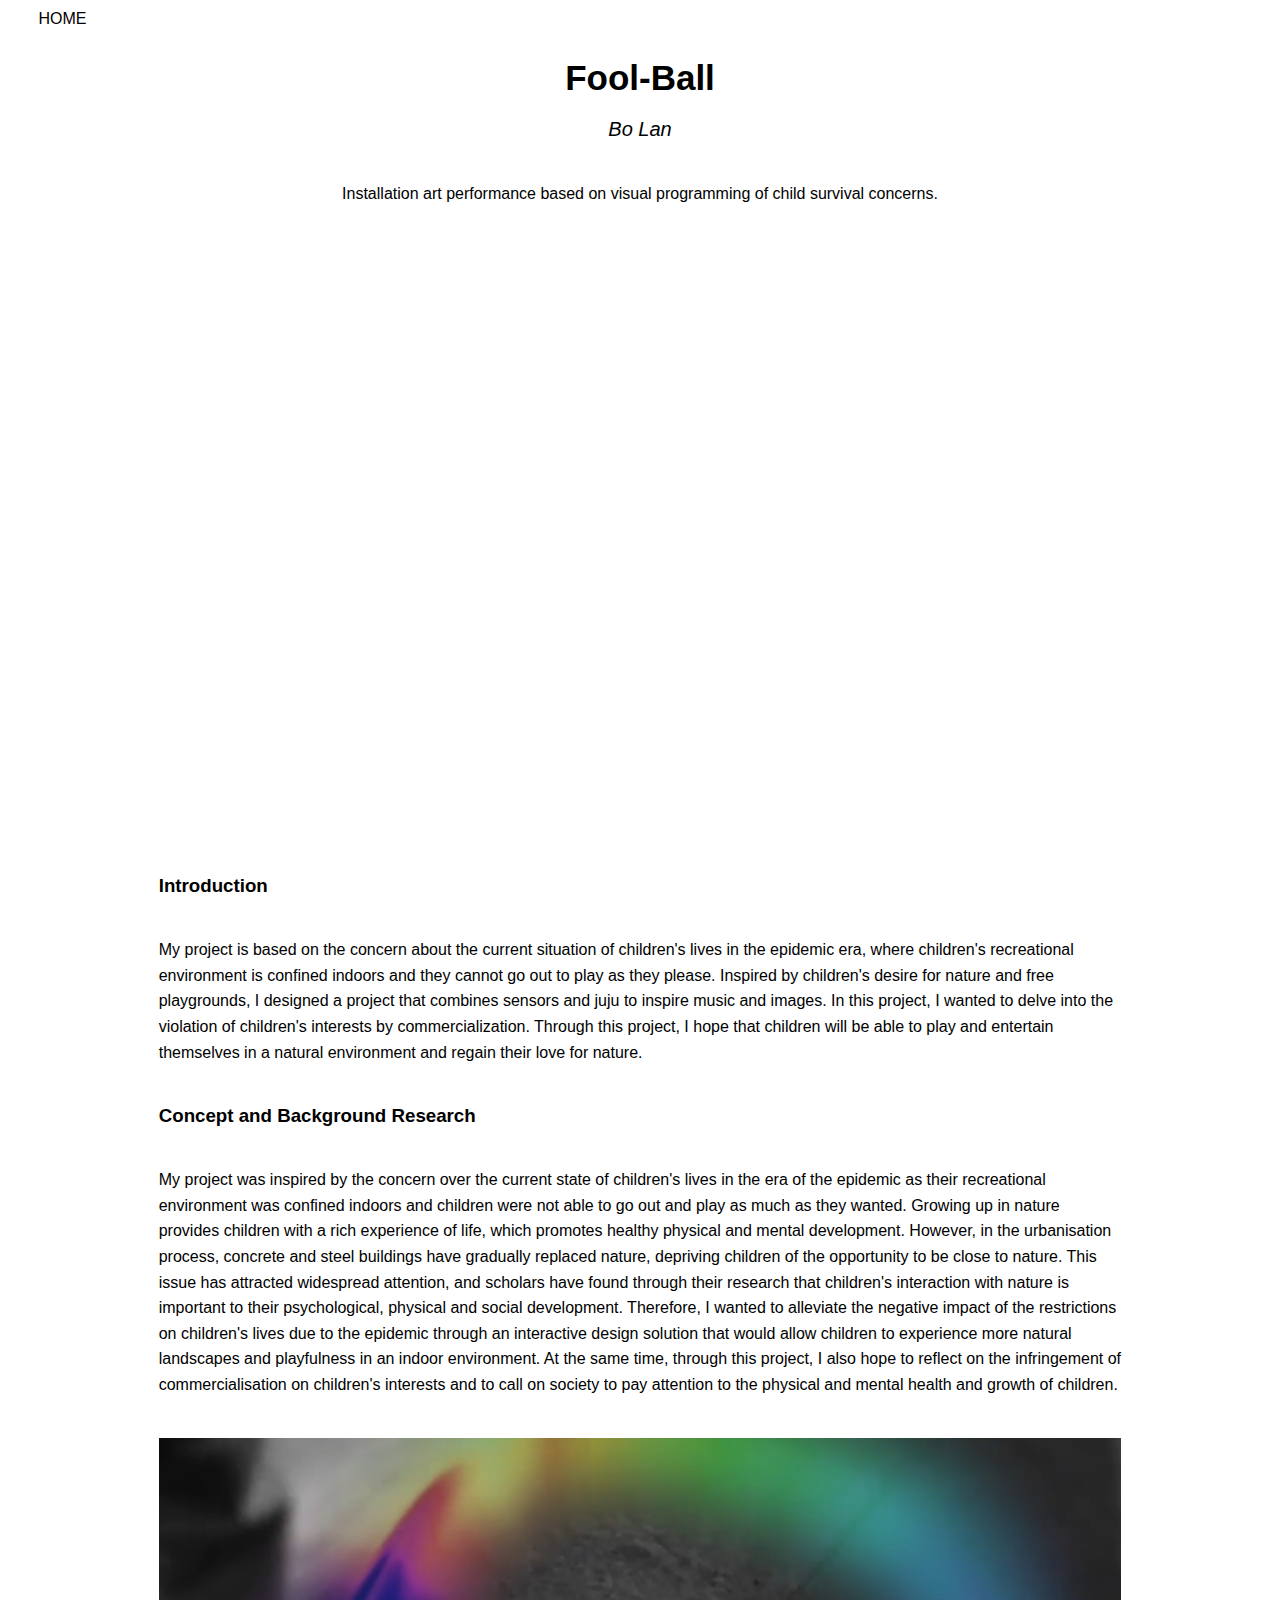
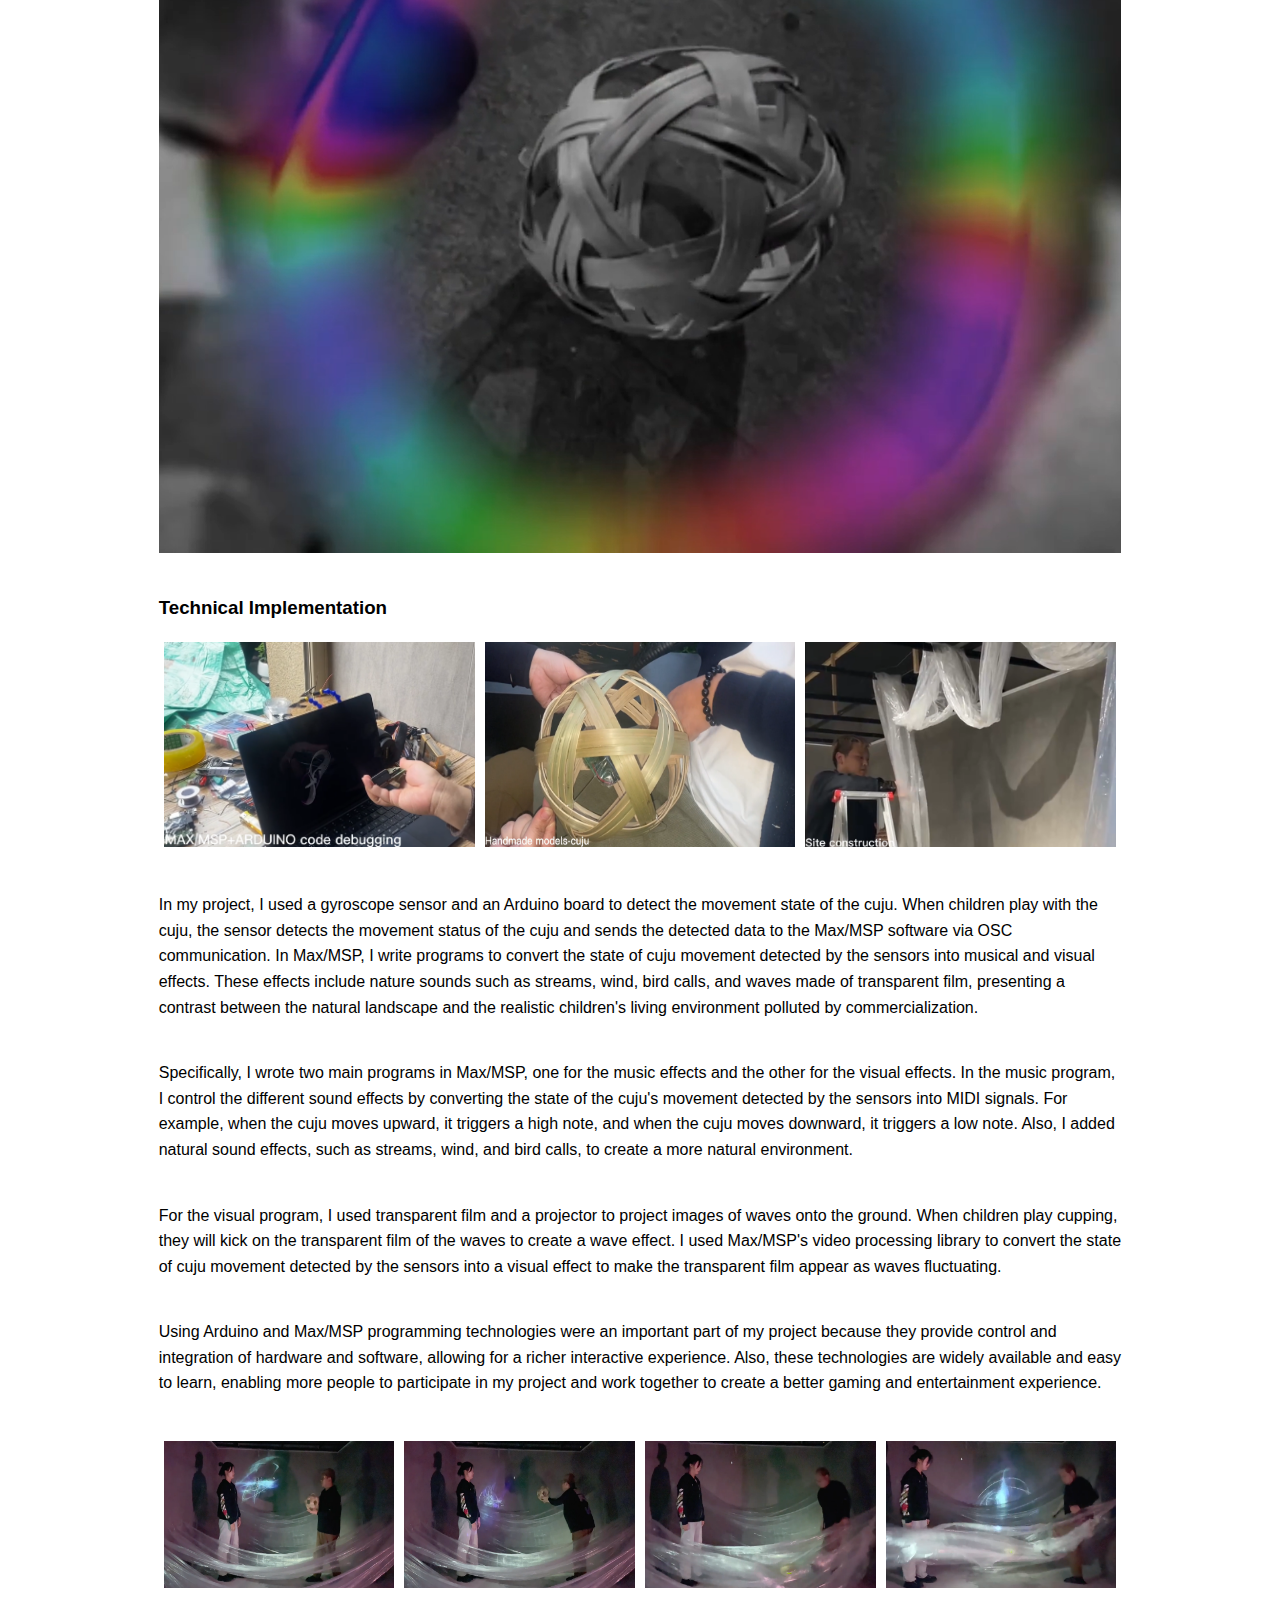
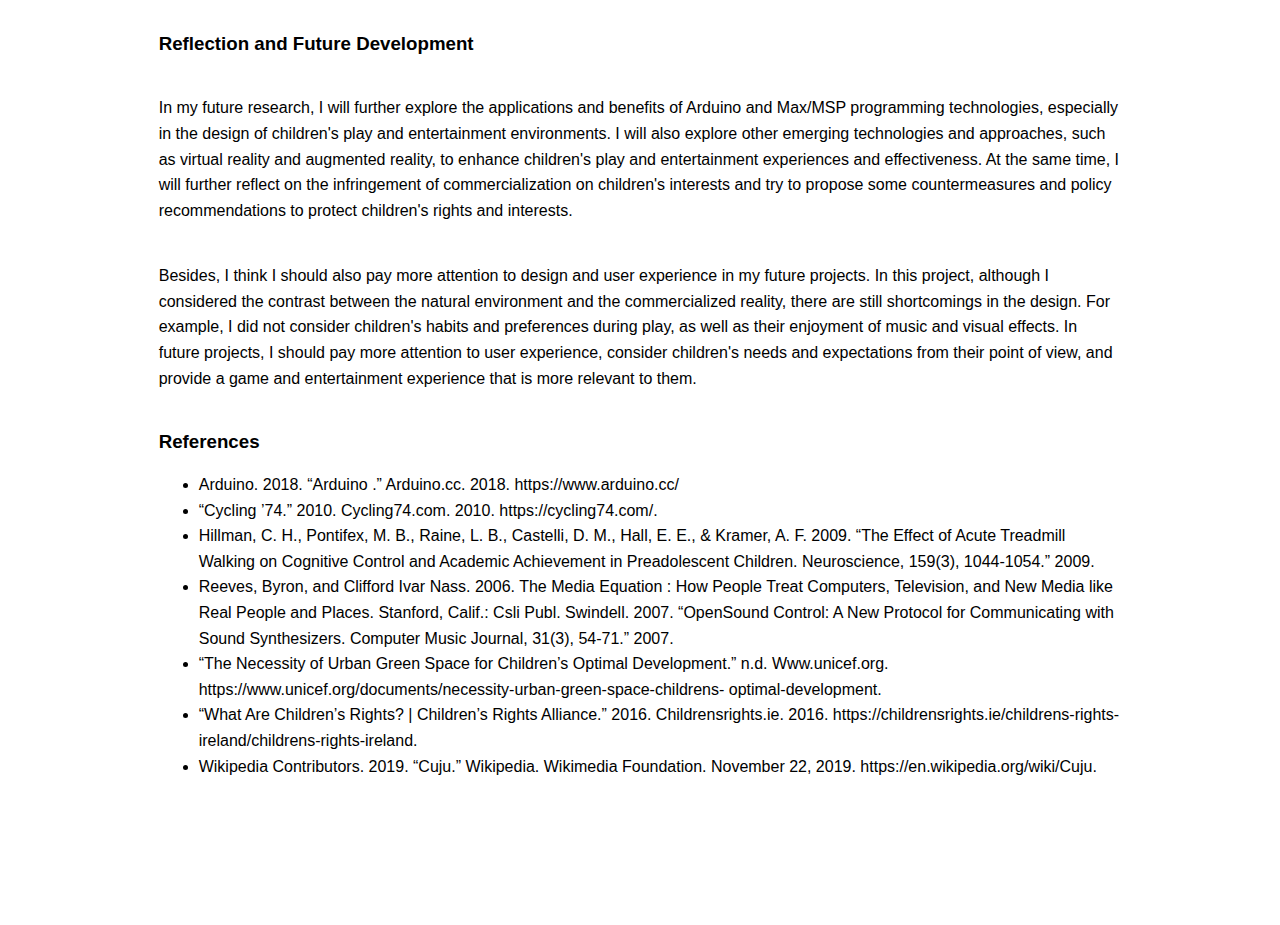
<file: final-project-documentation/index.html>
<!DOCTYPE html>
<html>
    <head>
        <meta charset="UTF-8">

        <!-- meta viewport tag needed to make site responsive on mobile devices https://developer.mozilla.org/en-US/docs/Web/HTML/Viewport_meta_tag -->
        <meta name="viewport" content="width=device-width, initial-scale=1" />

        <title>WCC Portfolio - Demo Page</title>

        <!-- including for some global styling -->
        <link rel="stylesheet" href="../css/style.css">

    </head>
    <body>
        <!-- if you have sub-pages think about adding a simple back button -->
        <nav>
            <a href="../">HOME</a>
        </nav>
        <header class="documentation-header">
            <section class="center-text">
                <h1>Fool-Ball</h1>
                <h2>Bo Lan</h6>
                <p>Installation art performance based on visual programming of child survival concerns.</p> 
            </section>
        </header>

        <main class="documentation-page">
            <section>
                <div class="responsive-video centered-content">
                    <iframe title="vimeo-player" src="https://player.vimeo.com/video/822411207?h=9ee9c1183d&amp;badge=0&amp;autopause=0&amp;player_id=0&amp;app_id=58479" width="100%" height="100%" frameborder="0" allowfullscreen></iframe>
                </div>
            </section>
            <section>
                <h3>Introduction</h3>
                <p>My project is based on the concern about the current situation of children's lives in the epidemic era, where children's recreational environment is confined indoors and they cannot go out to play as they please. Inspired by children's desire for nature and free playgrounds, I designed a project that combines sensors and juju to inspire music and images. In this project, I wanted to delve into the violation of children's interests by commercialization. Through this project, I hope that children will be able to play and entertain themselves in a natural environment and regain their love for nature.</p>
            </section>
            <section>
                <h3>Concept and Background Research</h3>
                <p>My project was inspired by the concern over the current state of children's lives in the
                    era of the epidemic as their recreational environment was confined indoors and
                    children were not able to go out and play as much as they wanted. Growing up in
                    nature provides children with a rich experience of life, which promotes healthy physical
                    and mental development. However, in the urbanisation process, concrete and steel
                    buildings have gradually replaced nature, depriving children of the opportunity to be
                    close to nature. This issue has attracted widespread attention, and scholars have
                    found through their research that children's interaction with nature is important to their
                    psychological, physical and social development. Therefore, I wanted to alleviate the
                    negative impact of the restrictions on children's lives due to the epidemic through an
                    interactive design solution that would allow children to experience more natural
                    landscapes and playfulness in an indoor environment. At the same time, through this
                    project, I also hope to reflect on the infringement of commercialisation on children's
                    interests and to call on society to pay attention to the physical and mental health and
                    growth of children.</p>
                
                <!-- if you have a full width image try make it not too tall -->
                <img src="../assets/images/c1.png"/>
                
            </section>
            <section>
                <h3>Technical Implementation</h3>

                <!-- example of styling for three images, you can write your own styling -->
                <div class="flex-container flex-basis-third">
                    <div class="flex-item">
                        <img src="../assets/images/c2.png"/>
                    </div>
                    <div class="flex-item">
                        <img src="../assets/images/c3.png"/>
                    </div>
                    <div class="flex-item">
                        <img src="../assets/images/c4.png"/>
                    </div>
                </div>
                
                <p>In my project, I used a gyroscope sensor and an Arduino board to detect the movement state of the cuju. When children play with the cuju, the sensor detects the movement status of the cuju and sends the detected data to the Max/MSP software via OSC communication. In Max/MSP, I write programs to convert the state of cuju movement detected by the sensors into musical and visual effects. These effects include nature sounds such as streams, wind, bird calls, and waves made of transparent film, presenting a contrast between the natural landscape and the realistic children's living environment polluted by commercialization.</p>
                <p>Specifically, I wrote two main programs in Max/MSP, one for the music effects and the other for the visual effects. In the music program, I control the different sound effects by converting the state of the cuju's movement detected by the sensors into MIDI signals. For example, when the cuju moves upward, it triggers a high note, and when the cuju moves downward, it triggers a low note. Also, I added natural sound effects, such as streams, wind, and bird calls, to create a more natural environment. </p>
                <p>For the visual program, I used transparent film and a projector to project images of waves onto the ground. When children play cupping, they will kick on the transparent film of the waves to create a wave effect. I used Max/MSP's video processing library to convert the state of cuju movement detected by the sensors into a visual effect to make the transparent film appear as waves fluctuating.</p>
                <p>Using Arduino and Max/MSP programming technologies were an important part of my project because they provide control and integration of hardware and software, allowing for a richer interactive experience. Also, these technologies are widely available and easy to learn, enabling more people to participate in my project and work together to create a better gaming and entertainment experience.</p>
            
                <!-- example of styling for three images, you can write your own styling -->
               
                   

                <!-- default flex item is for 4 & follows media query styling for home page -->
                <div class="flex-container">
                    <div class="flex-item">
                        <img src="../assets/images/c6.png"/>
                    </div>
                    <div class="flex-item">
                        <img src="../assets/images/c7.png"/>
                    </div>
                    <div class="flex-item">
                        <img src="../assets/images/c8.png"/>
                    </div>
                    <div class="flex-item">
                        <img src="../assets/images/c5.png"/>
                    </div>
                </div>
         
            </section>
            <section>
                <h3>Reflection and Future Development</h3>
                <p>In my future research, I will further explore the applications and benefits of Arduino and Max/MSP programming technologies, especially in the design of children's play and entertainment environments. I will also explore other emerging technologies and approaches, such as virtual reality and augmented reality, to enhance children's play and entertainment experiences and effectiveness. At the same time, I will further reflect on the infringement of commercialization on children's interests and try to propose some countermeasures and policy recommendations to protect children's rights and interests.</p>
                <p>Besides, I think I should also pay more attention to design and user experience in my future projects. In this project, although I considered the contrast between the natural environment and the commercialized reality, there are still shortcomings in the design. For example, I did not consider children's habits and preferences during play, as well as their enjoyment of music and visual effects. In future projects, I should pay more attention to user experience, consider children's needs and expectations from their point of view, and provide a game and entertainment experience that is more relevant to them.</p>
            </section>
            <section>
                <h3>References</h3>
                <ul>
                    <li>Arduino. 2018. “Arduino .” Arduino.cc. 2018. https://www.arduino.cc/</li>
                    <li>“Cycling ’74.” 2010. Cycling74.com. 2010. https://cycling74.com/.</li>
                    <li>Hillman, C. H., Pontifex, M. B., Raine, L. B., Castelli, D. M., Hall, E. E., & Kramer, A. F. 2009. “The Effect of Acute Treadmill Walking on Cognitive Control and Academic Achievement in
                        Preadolescent Children. Neuroscience, 159(3), 1044-1054.” 2009.</li>
                    <li>Reeves, Byron, and Clifford Ivar Nass. 2006. The Media Equation : How People Treat
                        Computers, Television, and New Media like Real People and Places. Stanford, Calif.: Csli Publ. Swindell. 2007. “OpenSound Control: A New Protocol for Communicating with Sound
                        Synthesizers. Computer Music Journal, 31(3), 54-71.” 2007.</li>
                    <li>“The Necessity of Urban Green Space for Children’s Optimal Development.” n.d. Www.unicef.org. https://www.unicef.org/documents/necessity-urban-green-space-childrens- optimal-development.</li>
                    <li>“What Are Children’s Rights? | Children’s Rights Alliance.” 2016. Childrensrights.ie. 2016. https://childrensrights.ie/childrens-rights-ireland/childrens-rights-ireland.</li>
                    <li>Wikipedia Contributors. 2019. “Cuju.” Wikipedia. Wikimedia Foundation. November 22, 2019. https://en.wikipedia.org/wiki/Cuju.</li>
                </ul>
            </section>
        </main>

        <footer>
            <!-- normally information like contact details etc  -->
            <!-- read more about semantic HTML https://www.w3schools.com/html/html5_semantic_elements.asp -->
            
         </footer>
    </body>
</html>
</file>
<file: css/style.css>
/*This is a comment in CSS*/

body{
    font-family: Verdana, sans-serif;
    margin: 0;
}

header h1{
    font-size: 35px;
    margin:20px 0;
}
header h2{
    font-size: 20px;
    margin: 0px 0px 40px 0px;
    font-weight: normal;
    font-style: italic;
}

main.documentation-page h3{
    margin-top: 40px;
}

li{
    font-family: Helvetica, sans-serif;
    font-size: 16px;
    line-height: 1.6em;
}
p{
    font-size: 16px;
    line-height: 1.6em;
    margin: 2.5em 0;
    font-family: Helvetica, sans-serif;
}

main,
header{
    width:100%;
    max-width:1400px; /* means it won't be larger than 1200px on larger screens */
    box-sizing: border-box;
    margin: 0 auto;
    padding: 30px 3%;
}

header.documentation-header{
    padding: 0 3%;
}

.documentation-header section,
main.documentation-page section{
    margin: 10px 10%;
}

footer{
    width:100%;
    min-height:100px;
}


nav{
    padding:10px 3%;
}

nav a{
    color: black;
    text-decoration: none;
}
nav a:hover{
    color: grey;
}

.center-text{
    text-align: center;
}

img{
    width: 100%;
}

/* original aspect ratio width="640" height="360" */
.responsive-video{
    position: relative;
    width: 100%; /* adjust this and the padding-top to change how big it is*/
    height: 0;
    padding-top: 57%; /* padding top is in reltation to the width of parent, it preserves aspect ratio*/
    /* margin: 0 auto; */ /*this would center your video in the section container*/
}
.responsive-video iframe{
    position: absolute;
    top:0;
    left:0;
    height: 100%;
    width: 100%;
}


/* Flex layouts are one of the easier ways to style responsive layouts that work on all devices */
/* https://developer.mozilla.org/en-US/docs/Learn/CSS/CSS_layout/Flexbox */

.flex-container{
    display: flex; /* all children will now be flex items */
    flex-direction: row; /* other option is column */
    flex-wrap: wrap; /* means the children will wrap to a new line */
}

.flex-item{
    display: flex;
    /* the following three items can be put on one line: https://developer.mozilla.org/en-US/docs/Web/CSS/flex */
    flex-grow: 0;
    flex-shrink: 0;
    flex-basis: 25%; /*width of the box, take up a quarter of the parent's size*/
    box-sizing: border-box; /*this means that we can add padding, line below, and still only take 25% width of parent*/
    padding: 5px;
}

.flex-basis-third .flex-item{
    flex-basis: 33.33%; 
}

.flex-basis-half .flex-item{
    flex-basis: 50%; 
}

.flex-item a{
    display: flex;
    width: 100%;
    height: 0;
    padding: 30% 0;
    background-image: url(../assets/images/lightgrey-line.jpeg); /*change the image to one of you choice */
    background-position: center;
    background-size: 100%;
    justify-content: center;
    align-items: center;
    text-align: center;
    text-decoration: none;
    color:#4f4f4f;
    transition: all 0.2s; /* CSS transitions https://developer.mozilla.org/en-US/docs/Web/CSS/CSS_Transitions/Using_CSS_transitions */
}

.flex-item a11{
    display: flex;
    width: 100%;
    height: 0;
    padding: 30% 0;
    background-image: url(../assets/images/b0.png); /*change the image to one of you choice */
    background-position: center;
    background-size: 100%;
    justify-content: center;
    align-items: center;
    text-align: center;
    text-decoration: none;
    color:#4f4f4f;
    transition: all 0.2s; /* CSS transitions https://developer.mozilla.org/en-US/docs/Web/CSS/CSS_Transitions/Using_CSS_transitions */
}

.flex-item a12{
    display: flex;
    width: 100%;
    height: 0;
    padding: 30% 0;
    background-image: url(../assets/images/b1.png); /*change the image to one of you choice */
    background-position: center;
    background-size: 100%;
    justify-content: center;
    align-items: center;
    text-align: center;
    text-decoration: none;
    color:#4f4f4f;
    transition: all 0.2s; /* CSS transitions https://developer.mozilla.org/en-US/docs/Web/CSS/CSS_Transitions/Using_CSS_transitions */
}

.flex-item a13{
    display: flex;
    width: 100%;
    height: 0;
    padding: 30% 0;
    background-image: url(../assets/images/b2.png); /*change the image to one of you choice */
    background-position: center;
    background-size: 100%;
    justify-content: center;
    align-items: center;
    text-align: center;
    text-decoration: none;
    color:#4f4f4f;
    transition: all 0.2s; /* CSS transitions https://developer.mozilla.org/en-US/docs/Web/CSS/CSS_Transitions/Using_CSS_transitions */
}

.flex-item a14{
    display: flex;
    width: 100%;
    height: 0;
    padding: 30% 0;
    background-image: url(../assets/images/b3.png); /*change the image to one of you choice */
    background-position: center;
    background-size: 100%;
    justify-content: center;
    align-items: center;
    text-align: center;
    text-decoration: none;
    color:#4f4f4f;
    transition: all 0.2s; /* CSS transitions https://developer.mozilla.org/en-US/docs/Web/CSS/CSS_Transitions/Using_CSS_transitions */
}

.flex-item a15{
    display: flex;
    width: 100%;
    height: 0;
    padding: 30% 0;
    background-image: url(../assets/images/p1.jpg); /*change the image to one of you choice */
    background-position: center;
    background-size: 100%;
    justify-content: center;
    align-items: center;
    text-align: center;
    text-decoration: none;
    color:#4f4f4f;
    transition: all 0.2s; /* CSS transitions https://developer.mozilla.org/en-US/docs/Web/CSS/CSS_Transitions/Using_CSS_transitions */
}

.flex-item a16{
    display: flex;
    width: 100%;
    height: 0;
    padding: 30% 0;
    background-image: url(../assets/images/bf.png); /*change the image to one of you choice */
    background-position: center;
    background-size: 100%;
    justify-content: center;
    align-items: center;
    text-align: center;
    text-decoration: none;
    color:#4f4f4f;
    transition: all 0.2s; /* CSS transitions https://developer.mozilla.org/en-US/docs/Web/CSS/CSS_Transitions/Using_CSS_transitions */
}

/* want a different background image for each project? */
/* try give each a tag a unique id in your HTML and then set different background images here*/
/* EXAMPLE CSS: won't work if you just un-comment this:*/
/* .flex-item a#my-special-id{
    background-image: url(../assets/images/custom-image-name.jpeg); 
} */
.flex-item a11:hover{
    color:#bbbbbb;
    background-size: 120%;
}

.flex-item a12:hover{
    color:#bbbbbb;
    background-size: 120%;
}

.flex-item a13:hover{
    color:#bbbbbb;
    background-size: 120%;
}

.flex-item a14:hover{
    color:#bbbbbb;
    background-size: 120%;
}

.flex-item a15:hover{
    color:#bbbbbb;
    background-size: 120%;
}

.flex-item a16:hover{
    color:#bbbbbb;
    background-size: 120%;
}

.flex-item a:hover{
    color:#bbbbbb;
    background-size: 120%;
}

.flex-item h4{
   margin:10px;
   background-color: white;
   padding:5px 10px;
}


/* Media Queries for responsive design */

/* Un-comment the body background-colors to see bold debug color change between screen sizes */

/* Extra large */
@media screen and (max-width: 1200px) {
    /* body {
      background-color: rgb(0, 255, 162);
    } */

    .flex-item{
        flex-basis: 33.33%; /*width of the box, take up a quarter of the parent's size*/
    }
}

/* Large */
@media screen and (max-width: 992px) {
    /* body {
      background-color: rgb(255, 81, 0);
    } */

    .documentation-header section,
    main.documentation-page section{
        margin: 40px 5%;
    }

}

/* Medium */
@media screen and (max-width: 768px) {
    /* body {
      background-color: rgb(255, 0, 191);
    } */

    .flex-item{
        flex-basis: 50%; /*width of the box, take up a quarter of the parent's size*/
    }
}

/* Small */
@media screen and (max-width: 576px) {
    /* body {
      background-color: blue;
    } */

    .flex-item{
        flex-basis: 100%; /*width of the box, take up a quarter of the parent's size*/
    }
}
</file>
